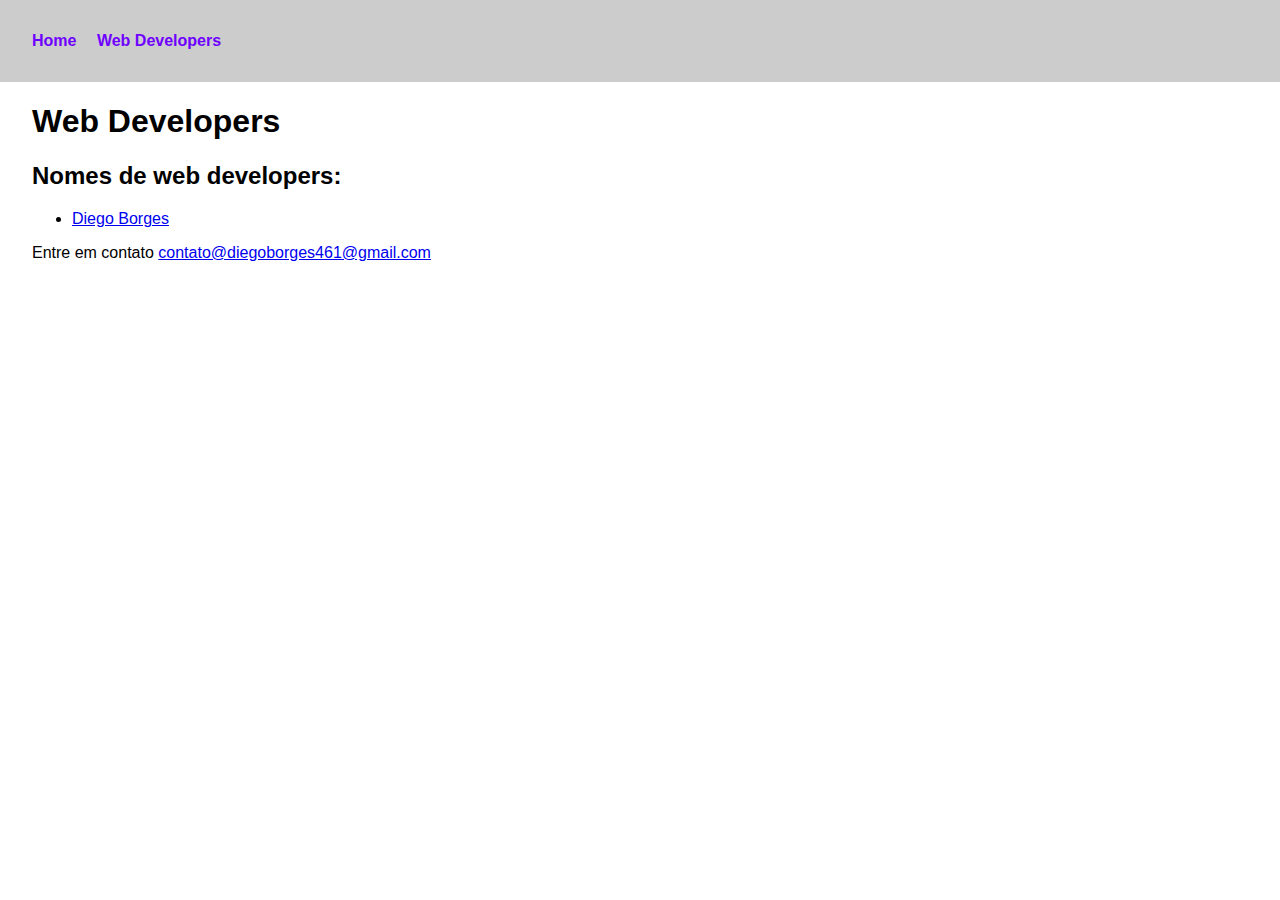
<file: webdevelopers/index.html>
<!DOCTYPE html>
<html lang="pt-br">
<head>
    <meta charset="UTF-8">
    <meta http-equiv="X-UA-Compatible" content="IE=edge">
    <meta name="viewport" content="width=device-width, initial-scale=1.0">
    <title>Web Developers Hub</title>
    <link rel="stylesheet" href="../css/style.css">
</head>
<body>
    <nav class="menu">
        <ul>
            <li>
                <a href="../index.html">Home</a>
            </li>
            <li>
                <a href="index.html">Web Developers</a>
            </li>
        </ul>
    </nav>
    <header>
        <h1>Web Developers</h1>
    </header>
    <section>
        <h2>Nomes de web developers:</h2>
        <ul>
            <li>
                <a href="Diegobgxx">Diego Borges</a>
            </li>
        </ul>
    </section>
    <footer>
        <p>
            Entre em contato <a href="mailto:contato@diegoborges461@gmail.com">contato@diegoborges461@gmail.com</a>
        </p>
    </footer>
</body>
</html>
</file>
<file: css/style.css>
body{
    font-family: Arial, Helvetica, sans-serif;
    margin: 0;
    padding: 0;
}
.menu ul{
    background-color: #CCC;
    margin: 0;
    padding: 2em;
}
.menu li{
    display: inline;
    padding: 0 1em 0 0;
}
.menu li a{
    text-decoration: none;
    color: rgb(111, 0, 255);
    font-weight: bold;
}
header, section, footer{
    padding: 0 2em;
}
#imagem-perfil{
    width: 100%;
    max-width: 600px;
}
.button{
    background-color: rgb(243, 243, 250);
    color: rgb(10, 10, 10);
    padding: 1em;
    margin: 1em 0;
    display: inline-block;
    text-decoration: none;
    border-radius: 0.5em;
}
</file>
